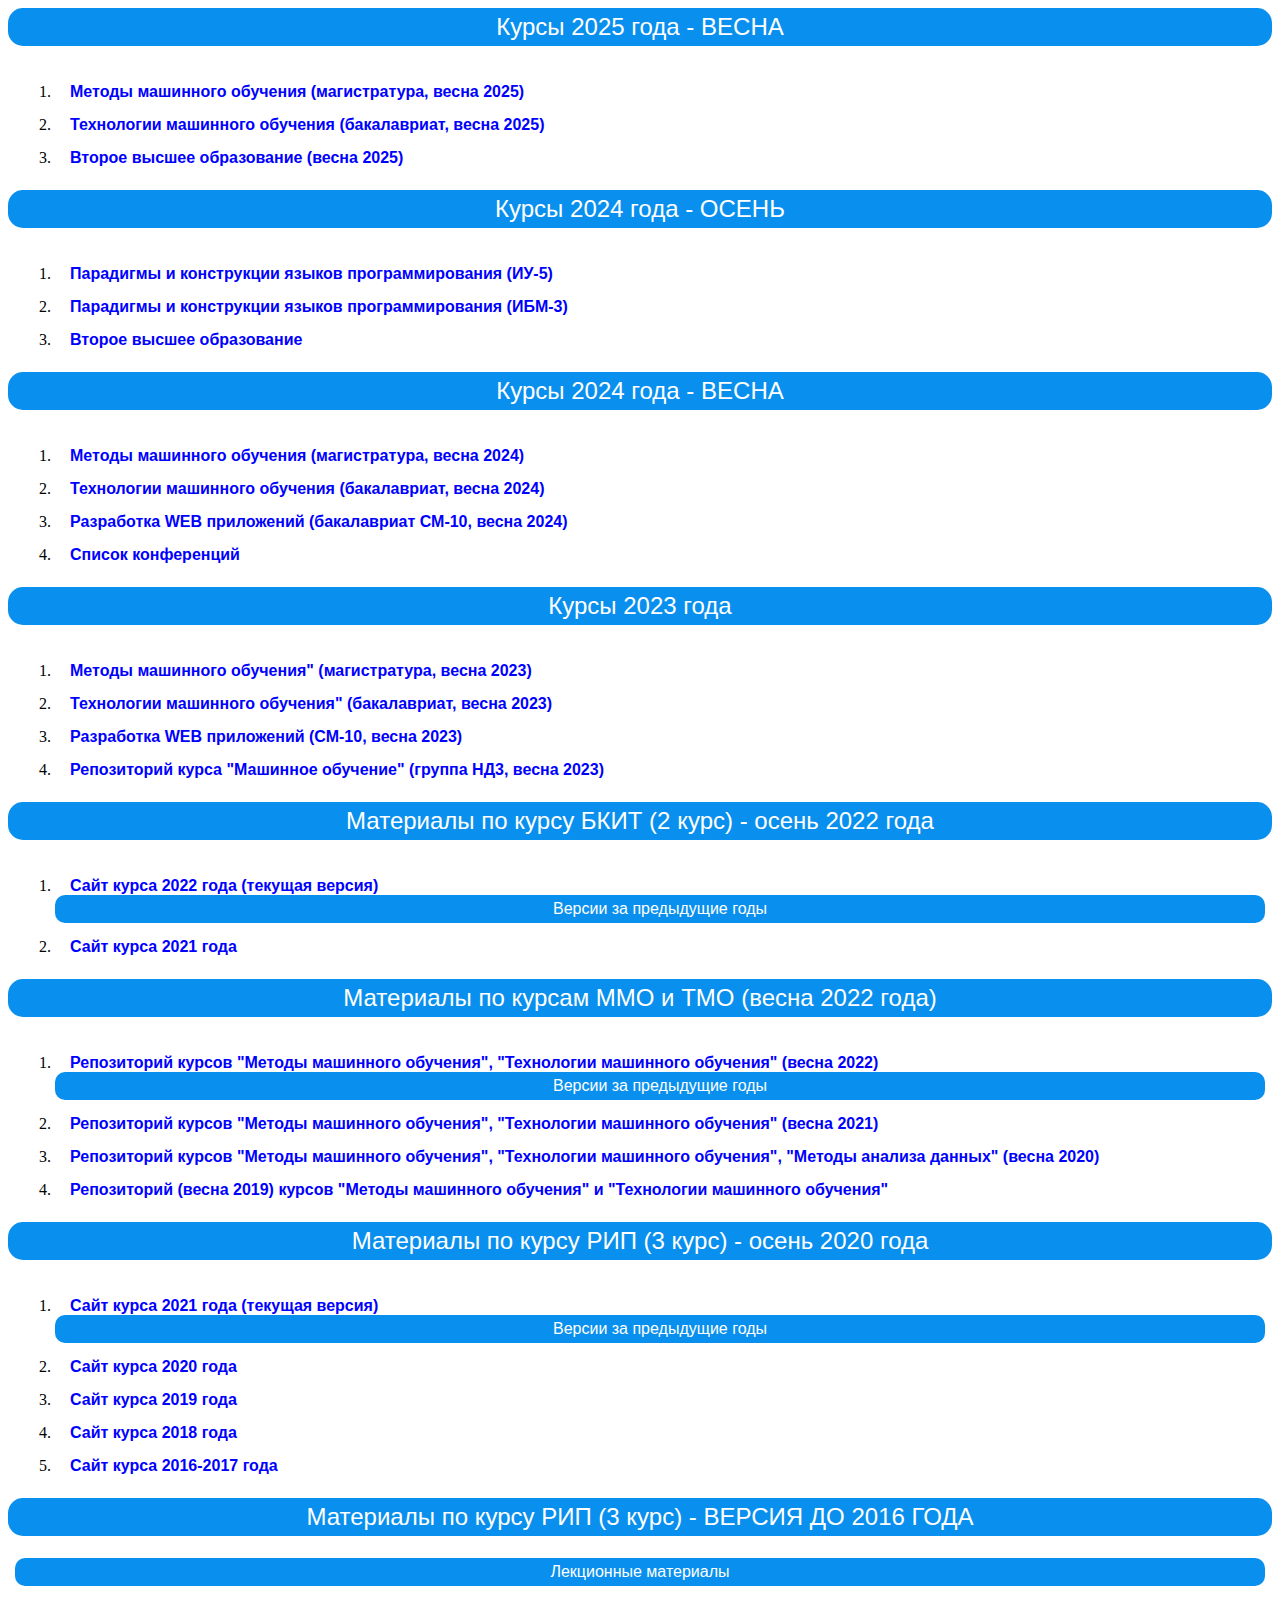
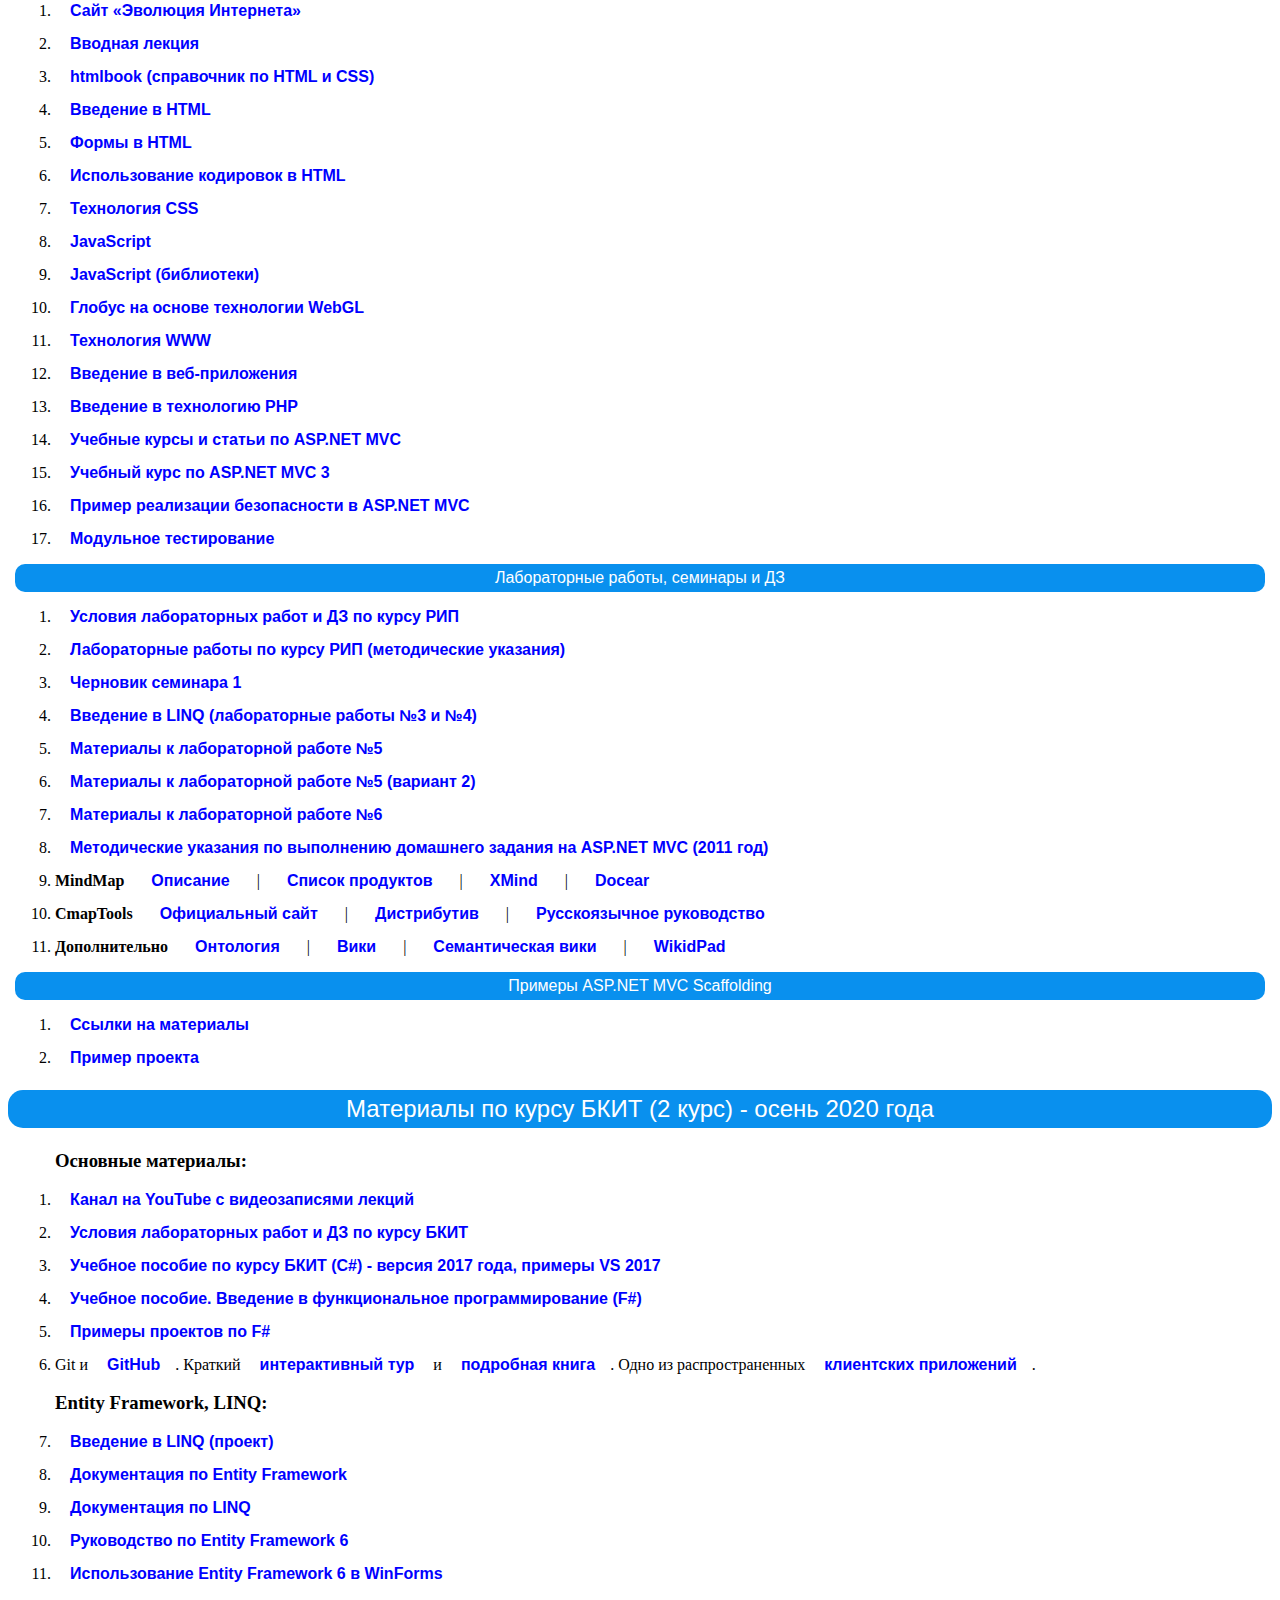
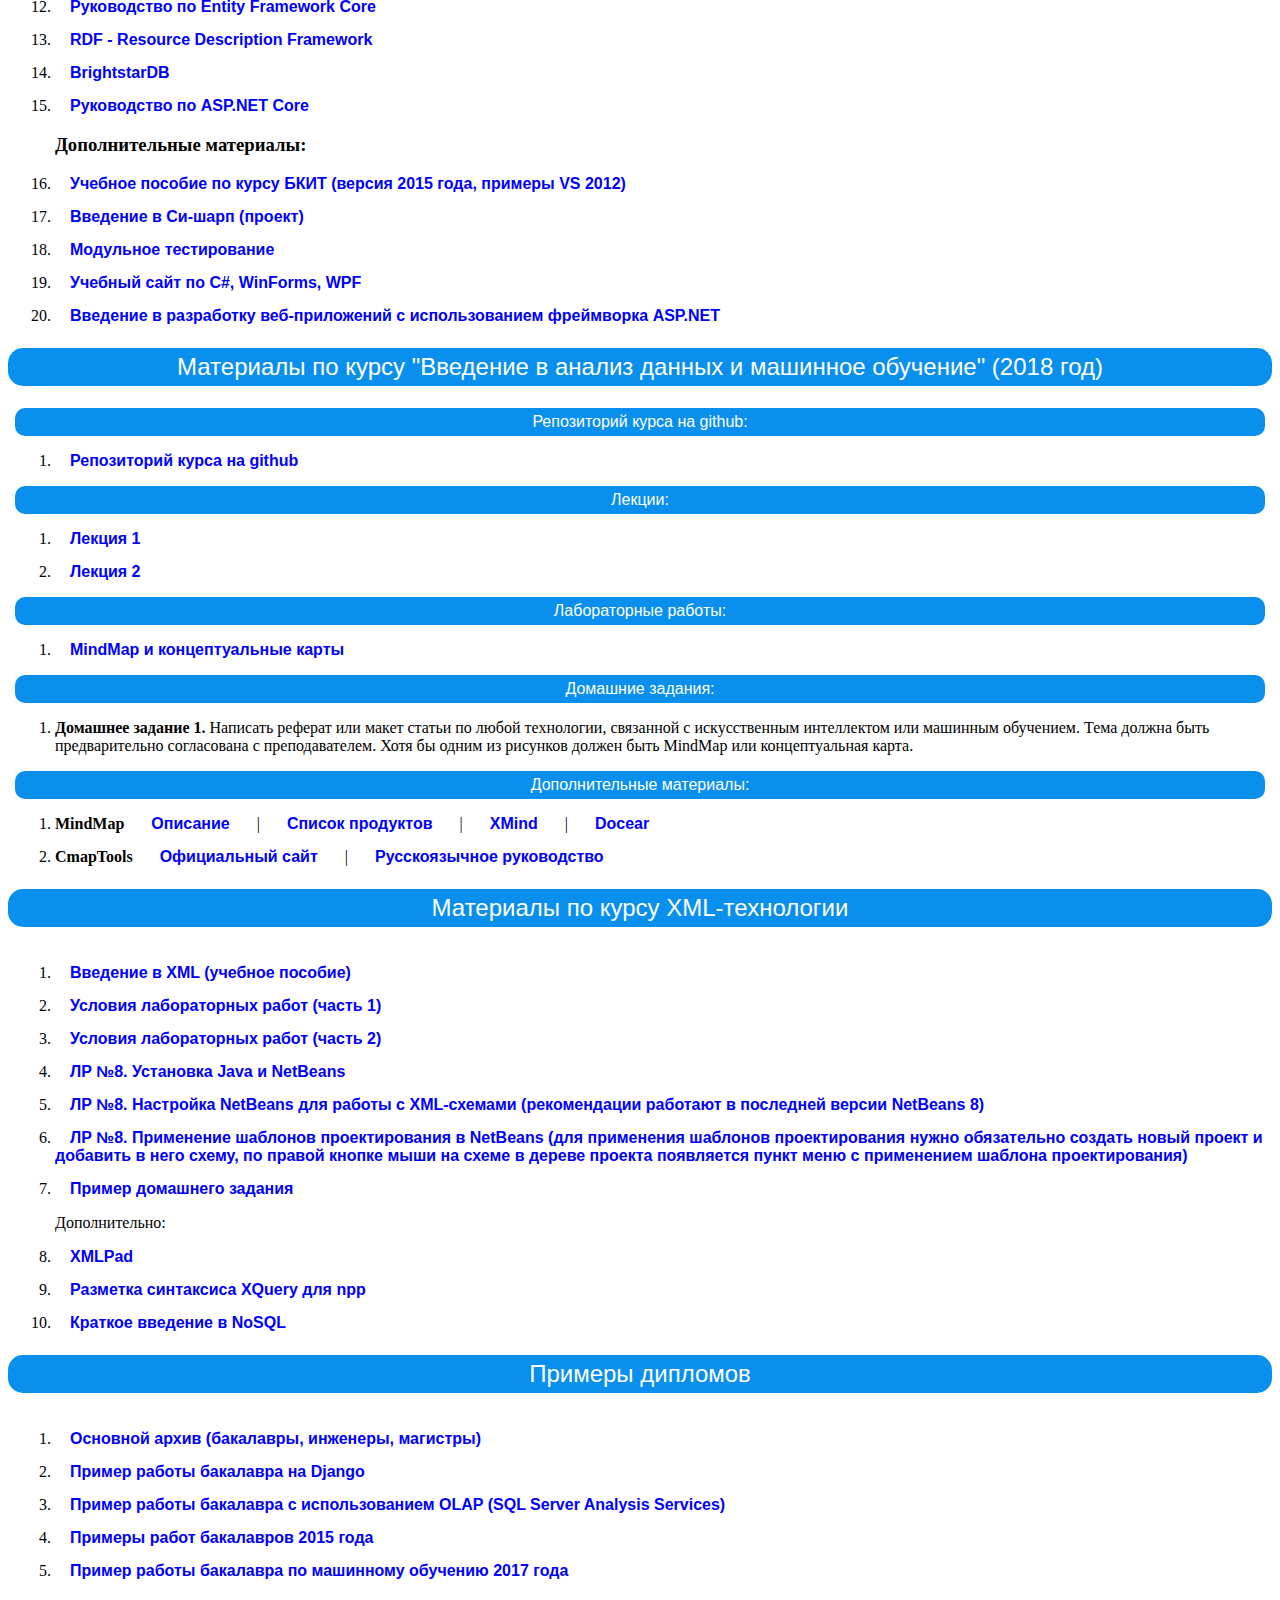
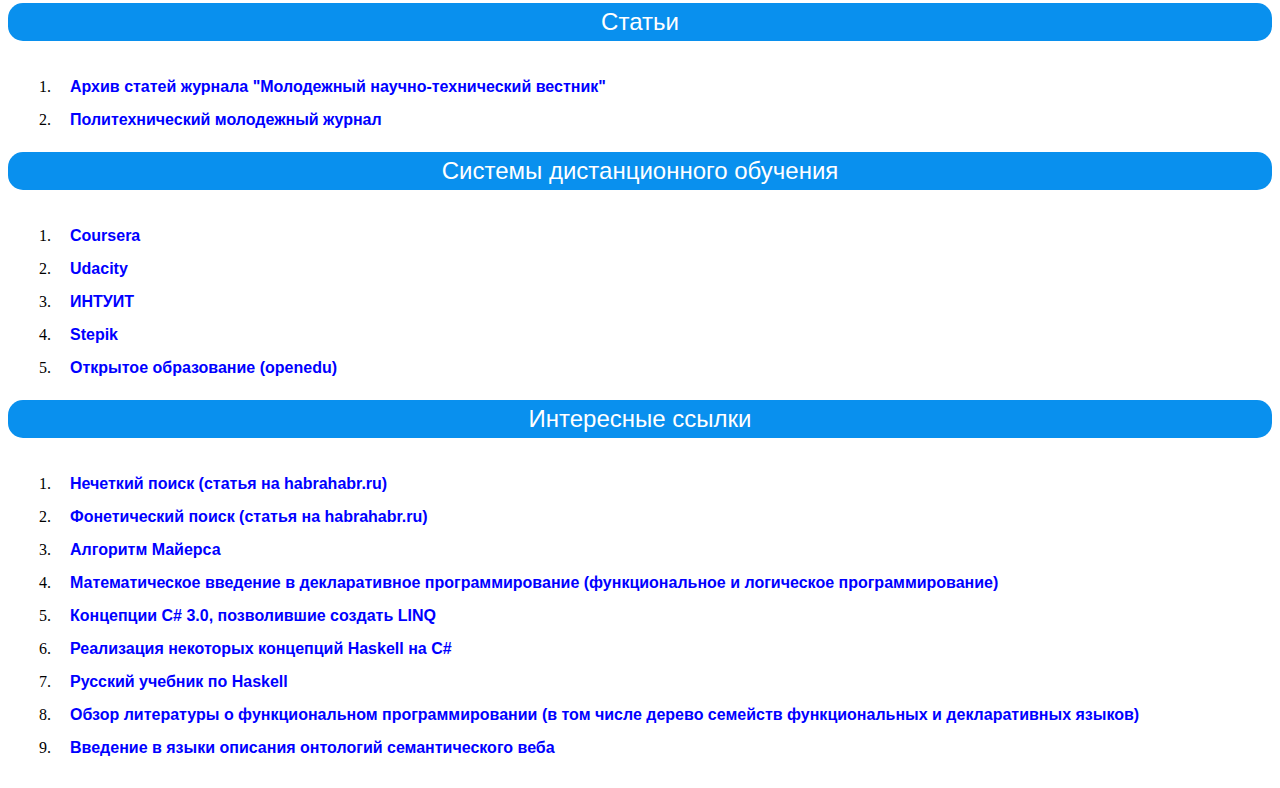
<file: index.html>
﻿<html>
  <head>
    <meta http-equiv="Content-Type" content="text/html;charset=windows-1251"/>
    <link href="styles/style.css" rel="stylesheet" type="text/css">
  </head>
<body>

    <h1>Курсы 2025 года - ВЕСНА</h1>
    <table style="width:100%;">
        <tr>
            <td>
                <ol class="menu">
                    <li><a class="menu" target="_blank" href="https://github.com/ugapanyuk/courses_current/wiki/COURSE_MMO_SPRING_2025/">Методы машинного обучения (магистратура, весна 2025)</a></li>
                    <li><a class="menu" target="_blank" href="https://github.com/ugapanyuk/courses_current/wiki/COURSE_TMO_SPRING_2025/">Технологии машинного обучения (бакалавриат, весна 2025)</a></li>
                    <li><a class="menu" target="_blank" href="https://github.com/ugapanyuk/courses_content/wiki/IU5_SECOND_COURSES_SPRING_2025/">Второе высшее образование (весна 2025)</a></li>
                </ol>
            </td>
        </tr>
    </table>



    


    <h1>Курсы 2024 года - ОСЕНЬ</h1>
    <table style="width:100%;">
        <tr>
            <td>
                <ol class="menu">
                    <li><a class="menu" target="_blank" href="https://github.com/ugapanyuk/courses_content/wiki/COURSE_PCPL_MAIN/">Парадигмы и конструкции языков программирования (ИУ-5)</a></li>
                    <li><a class="menu" target="_blank" href="https://github.com/ugapanyuk/courses_content/wiki/COURSE_PCPL_IBM3/">Парадигмы и конструкции языков программирования (ИБМ-3)</a></li>
                    <li><a class="menu" target="_blank" href="https://github.com/ugapanyuk/courses_content/wiki/IU5_SECOND_COURSES/">Второе высшее образование</a></li>
                </ol>
            </td>
        </tr>
    </table>

  
    <h1>Курсы 2024 года - ВЕСНА</h1>
    <table style="width:100%;">
        <tr>
            <td>
                <ol class="menu">
                    <li><a class="menu" target="_blank" href="https://github.com/ugapanyuk/courses_current/wiki/COURSE_MMO_SPRING_2024/">Методы машинного обучения (магистратура, весна 2024)</a></li>
                    <li><a class="menu" target="_blank" href="https://github.com/ugapanyuk/courses_current/wiki/COURSE_TMO_SPRING_2024/">Технологии машинного обучения (бакалавриат, весна 2024)</a></li>
                    <li><a class="menu" target="_blank" href="https://github.com/ugapanyuk/courses_current/wiki/WEB_CM10_2024/">Разработка WEB приложений (бакалавриат СМ-10, весна 2024)</a></li>
                    <li><a class="menu" target="_blank" href="https://github.com/ugapanyuk/courses_current/wiki/list_conferences/">Список конференций</a></li>                 
                </ol>
            </td>
        </tr>
    </table>

    <h1>Курсы 2023 года</h1>
    <table style="width:100%;">
        <tr>
            <td>
                <ol class="menu">
                    <li><a class="menu" target="_blank" href="https://github.com/ugapanyuk/courses_current/wiki/COURSE_MMO_SPRING_2023/">Методы машинного обучения" (магистратура, весна 2023)</a></li>
                    <li><a class="menu" target="_blank" href="https://github.com/ugapanyuk/courses_current/wiki/COURSE_TMO_SPRING_2023/">Технологии машинного обучения" (бакалавриат, весна 2023)</a></li>

                    <li><a class="menu" target="_blank" href="https://github.com/ugapanyuk/courses_current/wiki/WEB_CM10_2023/">Разработка WEB приложений (СМ-10, весна 2023)</a></li>

                    
                    <li><a class="menu" target="_blank" href="https://github.com/ugapanyuk/courses_current/wiki/COURSE_ND3_SPRING_2023/">Репозиторий курса "Машинное обучение" (группа НД3, весна 2023)</a></li>
                </ol>
            </td>
        </tr>
    </table>



    <h1>Материалы по курсу БКИТ (2 курс) - осень 2022 года</h1>
    <table style="width:100%;">
        <tr>
            <td>
                <ol class="menu">
                    <li><a class="menu" target="_blank" href="https://github.com/ugapanyuk/BKIT_2022/">Сайт курса 2022 года (текущая версия)</a></li>
                    <h2>Версии за предыдущие годы</h2>
                    <li><a class="menu" target="_blank" href="https://github.com/ugapanyuk/BKIT_2021/">Сайт курса 2021 года</a></li>
                </ol>
            </td>
        </tr>
    </table>


    <h1>Материалы по курсам ММО и ТМО (весна 2022 года)</h1>
    <table style="width:100%;">
        <tr>
            <td>
                <ol class="menu">
                    <li><a class="menu" target="_blank" href="https://github.com/ugapanyuk/ml_course_2022/">Репозиторий курсов "Методы машинного обучения", "Технологии машинного обучения" (весна 2022)</a></li>
                    <h2>Версии за предыдущие годы</h2>
                    <li><a class="menu" target="_blank" href="https://github.com/ugapanyuk/ml_course_2021/">Репозиторий курсов "Методы машинного обучения", "Технологии машинного обучения" (весна 2021)</a></li>
                    <li><a class="menu" target="_blank" href="https://github.com/ugapanyuk/ml_course_2020/">Репозиторий курсов "Методы машинного обучения", "Технологии машинного обучения", "Методы анализа данных" (весна 2020)</a></li>
                    <li><a class="menu" target="_blank" href="https://github.com/ugapanyuk/ml_course/">Репозиторий (весна 2019) курсов "Методы машинного обучения" и "Технологии машинного обучения"</a></li>
                </ol>
            </td>
        </tr>
    </table>


    <h1>Материалы по курсу РИП (3 курс) - осень 2020 года</h1>
    <table style="width:100%;">
        <tr>
            <td>
                <!--
                <h2>Экзамены</h2>
                <ol class="menu">
                    <li><a class="menu" href="data/rip_exam.zip">Расписание и вопросы к экзамену</a></li>
                </ol>

                <p style="color: red; font-weight: bold; font-size: x-large;">
                В случае обнаружения ошибок в расписании просьба немедленно сообщить на почту.
                </p>
                -->

                <ol class="menu">
                    <li><a class="menu" target="_blank" href="https://github.com/iu5team/iu5web-fall-2021">Сайт курса 2021 года (текущая версия)</a></li>
                
                    <h2>Версии за предыдущие годы</h2>
                    <li><a class="menu" target="_blank" href="https://github.com/iu5team/iu5web-fall-2020">Сайт курса 2020 года</a></li>
                    <li><a class="menu" target="_blank" href="https://github.com/iu5team/iu5web-fall-2019">Сайт курса 2019 года</a></li>
                    <li><a class="menu" target="_blank" href="https://github.com/iu5team/iu5web-fall-2018">Сайт курса 2018 года</a></li>
                    <li><a class="menu" target="_blank" href="https://github.com/iu5team/iu5web-fall-2016">Сайт курса 2016-2017 года</a></li>
                </ol>

            </td>
        </tr>
    </table>


    <h1>Материалы по курсу РИП (3 курс) - ВЕРСИЯ ДО 2016 ГОДА</h1>
    <table style="width:100%;">
        <tr>
            <td>

                <h2>Лекционные материалы</h2>
                <ol class="menu">
                    <li><a class="menu" target="_blank" href="http://evolutionofweb.appspot.com">Сайт «Эволюция Интернета»</a></li>
                    <li><a class="menu" target="_blank" href="data/lect_intro.pdf">Вводная лекция</a></li>
                    <li><a class="menu" target="_blank" href="http://htmlbook.ru">htmlbook (справочник по HTML и CSS)</a></li>
                    <li><a class="menu" href="data/html.zip">Введение в HTML</a></li>
                    <li><a class="menu" href="data/html_forms.zip">Формы в HTML</a></li>
                    <li><a class="menu" href="data/html_encoding.zip">Использование кодировок в HTML</a></li>
                    <li><a class="menu" href="data/lab3_css_styles.zip">Технология CSS</a></li>
                    <li><a class="menu" href="data/lab_javascript.zip">JavaScript</a></li>
                    <li><a class="menu" href="data/javascript_lib.rtf">JavaScript (библиотеки)</a></li>
                    <li><a class="menu" target="_blank" href="http://cesiumjs.org/">Глобус на основе технологии WebGL</a></li>
                    <li><a class="menu" href="data/web.zip">Технология WWW</a></li>
                    <li><a class="menu" href="data/cgi_isapi_sp.zip">Введение в веб-приложения</a></li>
                    <li><a class="menu" href="data/php.zip">Введение в технологию PHP</a></li>

                    <li><a class="menu" target="_blank" href="http://metanit.com/sharp/mvc.php">Учебные курсы и статьи по ASP.NET MVC</a></li>
                    <li><a class="menu" target="_blank" href="http://msdn.microsoft.com/ru-ru/hh641437">Учебный курс по ASP.NET MVC 3</a></li>
                    <li><a class="menu" href="data/MvcSecurityExample.7z">Пример реализации безопасности в ASP.NET MVC</a></li>
                    <li><a class="menu" href="data/test_lecture.7z">Модульное тестирование</a></li>

                </ol>

                <!--

                    <h2>Пример реализации безопасности в ASP.NET MVC</h2>
                    <ol class="menu">
                        <li><a class="menu" href="data/MvcSecurityExample.7z">Пример реализации безопасности в ASP.NET MVC</a></li>
                    </ol>

                    <h2>Экзамены</h2>
                    <ol class="menu">
                        <li><a class="menu" href="data/exam.zip">Расписание и вопросы к экзамену</a></li>
                    </ol>

                    <h2>ASP.NET MVC</h2>
                    <ol class="menu">
                        <li><a class="menu" target="_blank" href="http://metanit.com/sharp/mvc.php">Учебные курсы и статьи по ASP.NET MVC</a></li>
                        <li><a class="menu" target="_blank" href="http://msdn.microsoft.com/ru-ru/hh641437">Учебный курс по ASP.NET MVC 3</a></li>
                    </ol>

                    -->

                <h2>Лабораторные работы, семинары и ДЗ</h2>
                <ol class="menu">
                    <li><a class="menu" href="data/lab_3kurs.zip">Условия лабораторных работ и ДЗ по курсу РИП</a></li>
                    <li><a class="menu" target="_blank" href="data/rip_lab.pdf">Лабораторные работы по курсу РИП (методические указания)</a></li>

                    <li><a class="menu" href="data/sem_1.zip">Черновик семинара 1</a></li>

                    <li><a class="menu" href="data/linq.zip">Введение в LINQ (лабораторные работы №3 и №4)</a></li>
                    <li><a class="menu" href="data/computers_03_12.zip">Материалы к лабораторной работе №5</a></li>
                    <li><a class="menu" href="data/ReportExample.7z">Материалы к лабораторной работе №5 (вариант 2)</a></li>
                    <li><a class="menu" href="http://yadi.sk/d/LMP9_YceBfS83">Материалы к лабораторной работе №6</a></li>

                    <li><a class="menu" href="http://yadi.sk/d/qZkR7sKj8_eCu">Методические указания по выполнению домашнего задания на ASP.NET MVC (2011 год)</a></li>

                    <li>
                        <b>MindMap</b>
                        &nbsp;
                        <a class="menu" target="_blank" href="http://ru.wikipedia.org/wiki/%C4%E8%E0%E3%F0%E0%EC%EC%E0_%F1%E2%FF%E7%E5%E9">Описание</a>
                        &nbsp; | &nbsp;
                        <a class="menu" target="_blank" href="http://www.compress.ru/article.aspx?id=17383&iid=805">Список продуктов</a>
                        &nbsp; | &nbsp;
                        <a class="menu" target="_blank" href="http://www.xmind.net">XMind</a>
                        &nbsp; | &nbsp;
                        <a class="menu" target="_blank" href="http://www.docear.org">Docear</a>
                    </li>

                    <li>
                        <b>CmapTools</b>
                        &nbsp;
                        <a class="menu" target="_blank" href="http://cmap.ihmc.us">Официальный сайт</a>
                        &nbsp; | &nbsp;
                        <a class="menu" target="_blank" href="http://cmap.ihmc.us/download">Дистрибутив</a>
                        &nbsp; | &nbsp;
                        <a class="menu" target="_blank" href="data/itmo366.pdf">Русскоязычное руководство</a>
                    </li>

                    <li>
                        <b>Дополнительно</b>
                        &nbsp;
                        <a class="menu" target="_blank" href="http://ru.wikipedia.org/wiki/%D0%9E%D0%BD%D1%82%D0%BE%D0%BB%D0%BE%D0%B3%D0%B8%D1%8F_%28%D0%B8%D0%BD%D1%84%D0%BE%D1%80%D0%BC%D0%B0%D1%82%D0%B8%D0%BA%D0%B0%29">Онтология</a>
                        &nbsp; | &nbsp;
                        <a class="menu" target="_blank" href="http://ru.wikipedia.org/wiki/%D0%92%D0%B8%D0%BA%D0%B8">Вики</a>
                        &nbsp; | &nbsp;
                        <a class="menu" target="_blank" href="http://ru.wikipedia.org/wiki/%D0%A1%D0%B5%D0%BC%D0%B0%D0%BD%D1%82%D0%B8%D1%87%D0%B5%D1%81%D0%BA%D0%B0%D1%8F_%D0%B2%D0%B8%D0%BA%D0%B8">Семантическая вики</a>
                        &nbsp; | &nbsp;
                        <a class="menu" target="_blank" href="http://ru.wikipedia.org/wiki/WikidPad">WikidPad</a>
                    </li>
                </ol>

                <h2>Примеры ASP.NET MVC Scaffolding</h2>
                <ol class="menu">
                    <li><a class="menu" href="data/scaffolding.zip">Ссылки на материалы</a></li>
                    <li><a class="menu" href="data/ScaffoldingExample.7z">Пример проекта</a></li>
                </ol>


                <!--
                <h2>Семинары</h2>
                <ol class="menu">
                    <li><a class="menu" href="data/sem_1.zip">Черновик семинара 1</a></li>
                </ol>
                -->

            </td>
        </tr>
    </table>



    <h1>Материалы по курсу БКИТ (2 курс) - осень 2020 года</h1>
    <table>
        <tr>
            <td>
                <ol class="menu">

                    <h3>Основные материалы:</h3>
                    <li><a class="menu" target="_blank" href="https://www.youtube.com/playlist?list=PL9vFTJYocFHotFYdhd-XmWZCVlWxwNy90">Канал на YouTube с видеозаписями лекций</a></li>
                    <li><a class="menu" href="data/lab_2kurs_2020.zip">Условия лабораторных работ и ДЗ по курсу БКИТ</a></li>
                    <li><a class="menu" href="data/sharp_course_2017.zip">Учебное пособие по курсу БКИТ (C#) - версия 2017 года, примеры VS 2017</a></li>
                    <li><a class="menu" target="_blank" href="data/fp.pdf">Учебное пособие. Введение в функциональное программирование (F#)</a></li>
                    <li><a class="menu" href="data/projects.zip">Примеры проектов по F#</a></li>
                    <li>Git и <a class="menu" target="_blank" href="https://github.com/">GitHub</a>. Краткий <a class="menu" target="_blank" href="https://githowto.com/ru">интерактивный тур</a> и <a class="menu" target="_blank" href="https://git-scm.com/book/ru/v2">подробная книга</a>. Одно из распространенных <a class="menu" target="_blank" href="https://www.sourcetreeapp.com">клиентских приложений</a>.</li>
                    <h3>Entity Framework, LINQ:</h3>
                    <li><a class="menu" href="data/linq.zip">Введение в LINQ (проект)</a></li>
                    <li><a class="menu" target="_blank" href="https://docs.microsoft.com/ru-ru/ef/">Документация по Entity Framework</a></li>
                    <li><a class="menu" target="_blank" href="https://docs.microsoft.com/ru-ru/dotnet/csharp/programming-guide/concepts/linq/">Документация по LINQ</a></li>
                    <li><a class="menu" target="_blank" href="https://metanit.com/sharp/entityframework/">Руководство по Entity Framework 6</a></li>
                    <li><a class="menu" target="_blank" href="https://metanit.com/sharp/entityframework/3.3.php">Использование Entity Framework 6 в WinForms</a></li>
                    <li><a class="menu" target="_blank" href="https://metanit.com/sharp/entityframeworkcore/">Руководство по Entity Framework Core</a></li>
                    <li><a class="menu" target="_blank" href="https://ru.wikipedia.org/wiki/Resource_Description_Framework">RDF - Resource Description Framework</a></li>
                    <li><a class="menu" target="_blank" href="https://brightstardb.com/">BrightstarDB</a></li>
                    <li><a class="menu" target="_blank" href="https://metanit.com/sharp/aspnet5/">Руководство по ASP.NET Core</a></li>
                    <h3>Дополнительные материалы:</h3>
                    <li><a class="menu" href="data/sharp_course.zip">Учебное пособие по курсу БКИТ (версия 2015 года, примеры VS 2012)</a></li>
                    <li><a class="menu" href="data/sharp.zip">Введение в Си-шарп (проект)</a></li>
                    <li><a class="menu" href="data/test_lecture.7z">Модульное тестирование</a></li>
                    <li><a class="menu" target="_blank" href="http://metanit.com/sharp/">Учебный сайт по C#, WinForms, WPF</a></li>
                    <li><a class="menu" href="data/asp_net_2020.pdf">Введение в разработку веб-приложений с использованием фреймворка ASP.NET</a></li>

                </ol>
            </td>
        </tr>
    </table>


    <!--
    <h1>Уважаемые студенты 2 курса:</h1>
    <div style="color:red;font-size:xx-large;margin:0px 0px 0px 150px;">
        <p>
            Первое занятие по курсам XML/WinAPI - лекция 13 февраля в 17.25 (вторник) в аудитории 228л (УЛК). До проведения первой лекции лабораторных работ по этим курсам не будет.
        </p>
        <p>
            Также хочу напомнить, что мы ожидаем посещение лекций по XML и по WinAPI всем потоком (не смотря на то, что в расписании каждый предмет записан только у двух групп). Дублировать лекции не получится в связи с достаточно большим объемом лекционного материала курса.
        </p>
        <p>
            Ждем ВЕСЬ ПОТОК на первую лекцию 13 февраля.
        </p>
    </div>
    -->
    <!--
        <h1>Планируемое расписание приема:</h1>
        <div style="color:red;font-size:xx-large;margin:0px 0px 0px 150px;">

            <p>1. 29 декабря 2017 (пятница) - кафедра</p>
            <ul>
                <li>c 14.00 до 17.00 - зачеты по БКИТ (ИУ-5). Вечером 29 декабря я должен сдать зачетные ведомости.</li>
            </ul>


            <p>1. <a target="_blank" href="https://calendar.google.com/calendar/embed?src=bhn07q8psfqafrr0509iip86og%40group.calendar.google.com&ctz=Europe%2FMoscow">Расписание экзаменов и консультаций на январь в календаре гугл</a></p>
            <ul>
                <li>Студенты, не сдавшие зачет по БКИТ, могут приходить по расписанию экзаменов и консультаций в январе. Необходимо оформить направление на сдачу зачета по БКИТ.</li>
            </ul>
            <p>
                2. Для сдачи в хвостовую сессию (после 24 января) просьба писать на почту sfm2007@yandex.ru или в телеграм <a target="_blank" href="https://t.me/iu5python2017">https://t.me/iu5python2017</a>.
                Мы будем выбирать дни и время, которые всем удобны для сдачи хвостов. Поэтому мое кафедральное расписание присутствия на хвостовой сессии является формальным, и перед сдачей просьба обязательно писать на почту или в телеграм.
                Для сдачи необходимо получить направление.
            </p>
    -->

            <!--
            <p>1. 26 декабря 2017 (вторник) - кафедра</p>
            <ul>
                <li>c 13.00 - зачеты по БКИТ (ИУ-5)</li>
            </ul>
            <p>2. 27 декабря 2017 (среда) - кафедра</p>
            <ul>
                <li>13.00-15.00 - зачеты по БКИТ (РТ-5)</li>
                <li>c 15.00 - зачеты по БКИТ (ИУ-5)</li>
            </ul>
            -->
        </div>
   
    
        <h1>Материалы по курсу "Введение в анализ данных и машинное обучение" (2018 год)</h1>
        <table>
            <tr>
                <td>
    
                    <h2>Репозиторий курса на github:</h2>
                    <ol class="menu">
                        <li><a class="menu" target="_blank" href="https://github.com/iu5team/iu5-da-2018">Репозиторий курса на github</a></li>
                    </ol>
    
                        <h2>Лекции:</h2>
                        <ol class="menu">
                            <li><a class="menu" target="_blank" href="data/ml_lect1.pdf">Лекция 1</a></li>
                            <li><a class="menu" target="_blank" href="data/ml_lect2.pdf">Лекция 2</a></li>
                        </ol>
    
                        <h2>Лабораторные работы:</h2>
                    <ol class="menu">
                        <li><a class="menu" target="_blank" href="https://docs.google.com/document/d/1S038sJQU8nx6iOFU4il2dd9EOsMxpmK8rMhRLy0NksA/edit?usp=sharing">MindMap и концептуальные карты</a></li>
                    </ol>
                        
                        <h2>Домашние задания:</h2>
                    <ol class="menu">
                        <li>
                            <p><b>Домашнее задание 1.</b> Написать реферат или макет статьи по любой технологии, связанной с искусственным интеллектом или машинным обучением. Тема должна быть предварительно согласована с преподавателем. Хотя бы одним из рисунков должен быть MindMap или концептуальная карта.</p>
                        </li>
                    </ol>
    
                        <h2>Дополнительные материалы:</h2>
                    <ol class="menu">
    
                        <li>
                            <b>MindMap</b>
                            &nbsp;
                            <a class="menu" target="_blank" href="http://ru.wikipedia.org/wiki/%C4%E8%E0%E3%F0%E0%EC%EC%E0_%F1%E2%FF%E7%E5%E9">Описание</a>
                            &nbsp; | &nbsp;
                            <a class="menu" target="_blank" href="http://www.compress.ru/article.aspx?id=17383&iid=805">Список продуктов</a>
                            &nbsp; | &nbsp;
                            <a class="menu" target="_blank" href="http://www.xmind.net">XMind</a>
                            &nbsp; | &nbsp;
                            <a class="menu" target="_blank" href="http://www.docear.org">Docear</a>
                        </li>
    
                        <li>
                            <b>CmapTools</b>
                            &nbsp;
                            <a class="menu" target="_blank" href="http://cmap.ihmc.us">Официальный сайт</a>
                            &nbsp; | &nbsp;
                            <a class="menu" target="_blank" href="data/itmo366.pdf">Русскоязычное руководство</a>
                        </li>
    
                    </ol>
                </td>
            </tr>
        </table>
           


        <h1>Материалы по курсу XML-технологии</h1>
        <table>
            <tr>
                <td>
                    <ol class="menu">
                        <li><a class="menu" href="data/XML_2014.zip">Введение в XML (учебное пособие)</a></li>
                        <li><a class="menu" target="_blank" href="data/xml_lab_1.pdf">Условия лабораторных работ (часть 1)</a></li>
                        <li><a class="menu" target="_blank" href="data/xml_lab_2.pdf">Условия лабораторных работ (часть 2)</a></li>
                        <li><a class="menu" target="_blank" href="http://www.oracle.com/technetwork/java/javase/downloads/jdk-7-netbeans-download-432126.html">ЛР №8. Установка Java и NetBeans</a></li>
                        <li><a class="menu" target="_blank" href="https://blogs.oracle.com/geertjan/entry/xml_schema_editor_in_netbeans">ЛР №8. Настройка NetBeans для работы с XML-схемами (рекомендации работают в последней версии NetBeans 8)</a></li>
                        <li><a class="menu" target="_blank" href="http://www.oracle.com/technetwork/java/design-patterns-142138.html">ЛР №8. Применение шаблонов проектирования в NetBeans (для применения шаблонов проектирования нужно обязательно создать новый проект и добавить в него схему, по правой кнопке мыши на схеме в дереве проекта появляется пункт меню с применением шаблона проектирования)</a></li>
                        <li><a class="menu" href="data/homework_xml_2014.zip">Пример домашнего задания</a></li>
                        <p>Дополнительно:</p>
                        <li><a class="menu" href="data/XmlPad3_02a.zip">XMLPad</a></li>
                        <li><a class="menu" href="data/npp_xquery_syntax.zip">Разметка синтаксиса XQuery для npp</a></li>
                        <li><a class="menu" href="data/nosql.zip">Краткое введение в NoSQL</a></li>
                    </ol>
                </td>
            </tr>
        </table>


        <!-- 
        <h1>Материалы по курсу "Введение в функциональное и логическое программирование" (2 курс)</h1>
        <table>
            <tr>
                <td>
                    <ol class="menu">
                        <li><a class="menu" target="_blank" href="data/fp.pdf">Учебное пособие (черновик)</a></li>
                        <li><a class="menu" href="data/projects.zip">Примеры проектов</a></li>
                    </ol>
                </td>
            </tr>
        </table>
        -->

        <h1>Примеры дипломов</h1>
        <table>
            <tr>
                <td>
                    <ol class="menu">
                        <li><a class="menu" target="_blank" href="https://yadi.sk/d/Y5OEwls_bXErB">Основной архив (бакалавры, инженеры, магистры)</a></li>
                        <li><a class="menu" target="_blank" href="https://yadi.sk/d/hhMqP-dgbXYUv">Пример работы бакалавра на Django</a></li>
                        <li><a class="menu" target="_blank" href="https://yadi.sk/d/Msxhk2tabXYeA">Пример работы бакалавра с использованием OLAP (SQL Server Analysis Services)</a></li>
                        <li><a class="menu" target="_blank" href="https://yadi.sk/d/RRHsa8umiouVY">Примеры работ бакалавров 2015 года</a></li>
                        <li><a class="menu" href="data/bachelor_ml.zip">Пример работы бакалавра по машинному обучению 2017 года</a></li>
                    </ol>
                </td>
            </tr>
        </table>

        <h1>Статьи</h1>
        <table>
            <tr>
                <td>
                    <ol class="menu">
                        <li><a class="menu" target="_blank" href="http://sntbul.bmstu.ru/rub/531612/index.html">Архив статей журнала "Молодежный научно-технический вестник"</a></li>
                        <li><a class="menu" target="_blank" href="http://ptsj.ru/">Политехнический молодежный журнал</a></li>
                    </ol>
                </td>
            </tr>
        </table>

        <h1>Системы дистанционного обучения</h1>
        <table>
            <tr>
                <td>
                    <ol class="menu">
                        <li><a class="menu" target="_blank" href="https://www.coursera.org/">Coursera</a></li>
                        <li><a class="menu" target="_blank" href="https://www.udacity.com/">Udacity</a></li>

                        <li><a class="menu" target="_blank" href="http://www.intuit.ru/">ИНТУИТ</a></li>
                        <li><a class="menu" target="_blank" href="https://stepik.org/catalog/">Stepik</a></li>
                        <li><a class="menu" target="_blank" href="https://openedu.ru/">Открытое образование (openedu)</a></li>
                    </ol>
                </td>
            </tr>
        </table>



        <h1>Интересные ссылки</h1>
        <table>
            <tr>
                <td>
                    <ol class="menu">
                        <li><a class="menu" target="_blank" href="http://habrahabr.ru/post/114997/">Нечеткий поиск (статья на habrahabr.ru)</a></li>
                        <li><a class="menu" target="_blank" href="http://habrahabr.ru/post/114947/">Фонетический поиск (статья на habrahabr.ru)</a></li>
                        <li><a class="menu" target="_blank" href="http://www.win.tue.nl/~jfg/educ/bit.mat.pdf">Алгоритм Майерса</a></li>

                        <li><a class="menu" target="_blank" href="http://window.edu.ru/library/pdf2txt/691/46691/22985/page4">Математическое введение в декларативное программирование (функциональное и логическое программирование)</a></li>
                        <li><a class="menu" target="_blank" href="http://www.rsdn.ru/article/csharp/Csharp3_Linq.xml">Концепции C# 3.0, позволившие создать LINQ</a></li>
                        <li><a class="menu" target="_blank" href="http://habrahabr.ru/post/151703/">Реализация некоторых концепций Haskell на C#</a></li>
                        <li><a class="menu" target="_blank" href="http://anton-k.github.com/ru-haskell-book/book/toc.html">Русский учебник по Haskell</a></li>
                        <li><a class="menu" target="_blank" href="http://fprog.ru/2009/issue1/alex-ott-literature-overview/">Обзор литературы о функциональном программировании (в том числе дерево семейств функциональных и декларативных языков)</a></li>

                        <li><a class="menu" href="data/sw_lang.pdf">Введение в языки описания онтологий семантического веба</a></li>
                    </ol>
                </td>
            </tr>
        </table>


</body>
</html>
</file>
<file: styles/style.css>
h1 {
	text-align: center;
    font-size: 1.5em;
    font-weight: normal;
	font-family: Arial;
    color: white;
    background-color: #0990EE;
    margin-left: 0px;
    margin-bottom: 15px;
    margin-top: 0px;
    padding-left: 5px;
    padding-right: 5px;
    padding-top: 5px;
    padding-bottom: 5px;
	border-radius: 15px;
	-moz-border-radius: 15px;
    -webkit-border-radius: 15px;
}

h2 {
	text-align: center;
    font-size: 1em;
    font-weight: normal;
	font-family: Arial;
    color: white;
    background-color: #0990EE;
    margin-left: 0px;
    margin-bottom: 15px;
    margin-top: 0px;
    padding-left: 5px;
    padding-right: 5px;
    padding-top: 5px;
    padding-bottom: 5px;
	border-radius: 15px;
	-moz-border-radius: 10px;
    -webkit-border-radius: 10px;
}

th, td
{
  padding: 5px;
}

.menu li
{
    margin-top: 15px;
}

a.menu, a.menu:visited {
	text-align: left;
    text-decoration: none;
    color: blue;
    font-size: 1em;
    font-weight: bold;
	font-family: Arial;
    margin-left: 5px;
    margin-right: 5px;
    margin-top: 5px;
    margin-bottom: 5px;
    padding-left: 10px;
    padding-right: 10px;
    padding-top: 10px;
    padding-bottom: 10px;
}

a.menu:hover {
	text-align: left;
    text-decoration: none;
    font-size: 1em;
    font-weight: bold;
	font-family: Arial;
    color: white;
    background-color: #0990EE;
    margin-left: 5px;
    margin-right: 5px;
    margin-top: 5px;
    margin-bottom: 5px;
    padding-left: 10px;
    padding-right: 10px;
    padding-top: 10px;
    padding-bottom: 10px;
	border-radius: 15px;
	-moz-border-radius: 15px;
    -webkit-border-radius: 15px;
}
</file>
